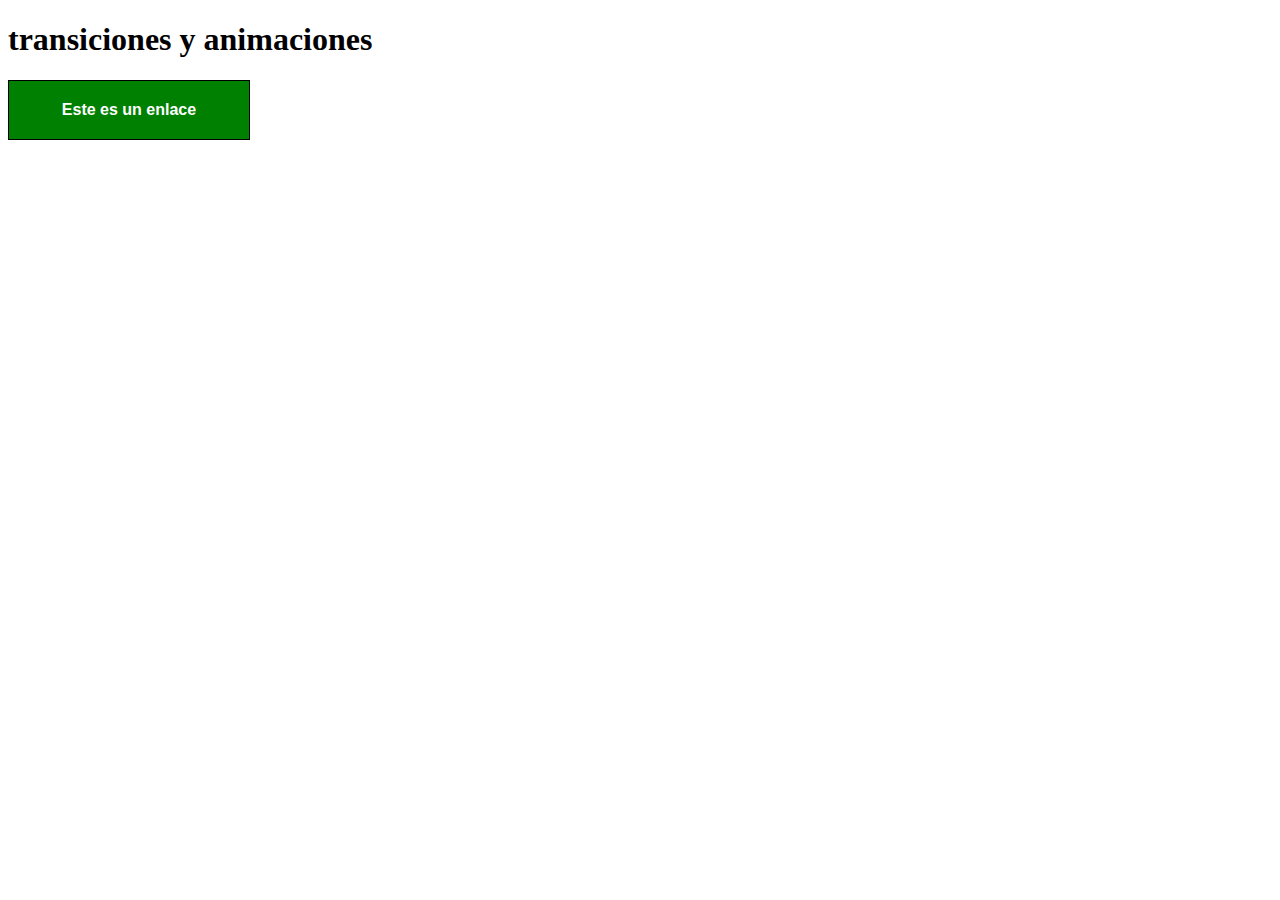
<file: animaciones/index.html>
<!DOCTYPE html>
<html lang="en">
<head>
    <meta charset="UTF-8">
    <title>T y A</title>
    <link rel="stylesheet" href="style.css">
</head>
<body>
    <h1>transiciones y animaciones</h1>
    <a href="#" id="enlace">Este es un enlace</a>
</body>
</html>
</file>
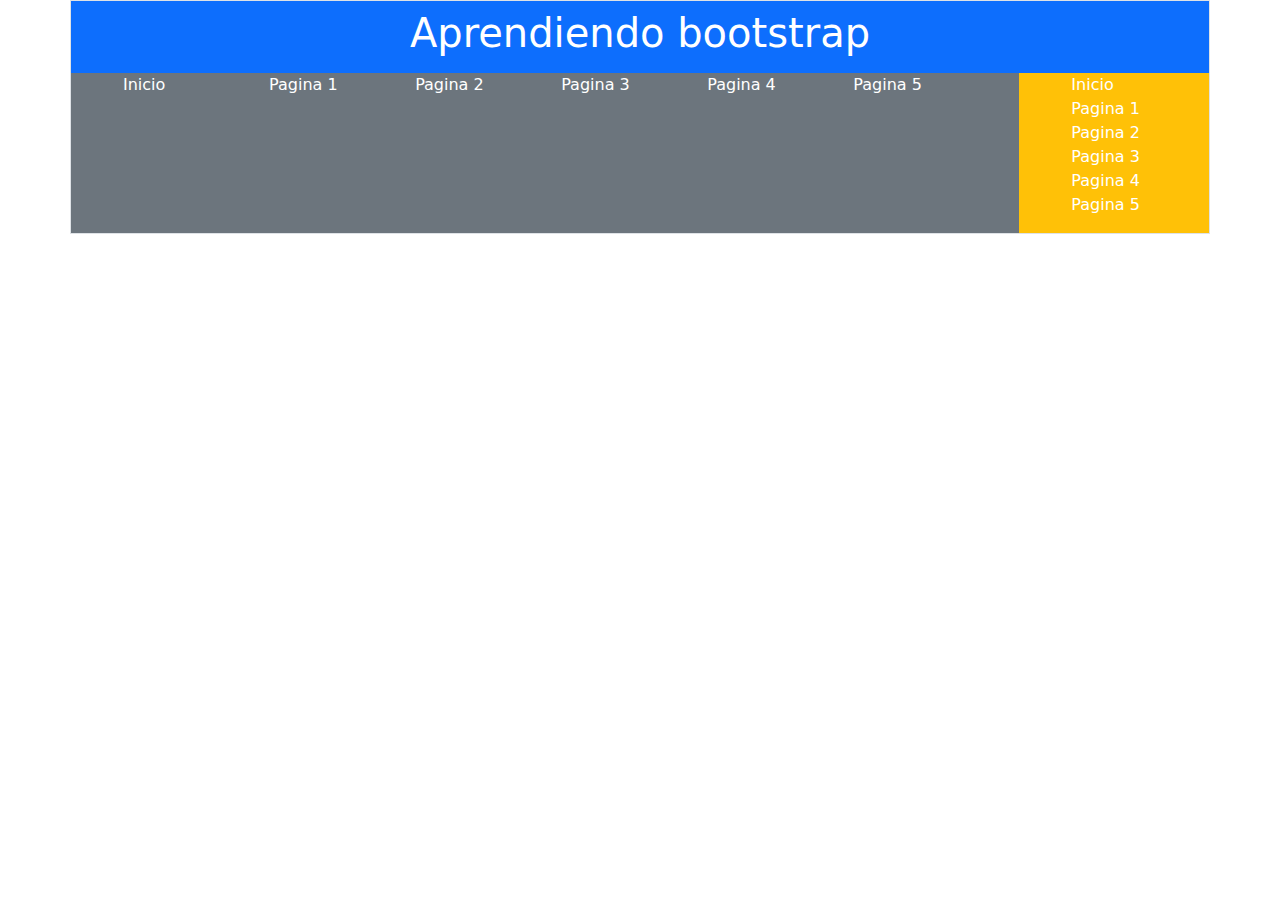
<file: Bootstrap/index.html>
<!DOCTYPE html>
<html lang="en">
    <head>
        <meta charset="UTF-8">
        <title>Aprendiend0o Bootstrap</title>
        <link rel="stylesheet" href="bootstrap-5.0.0-beta1-dist/css/bootstrap.rtl.min.css">
        <link rel="stylesheet" href="styles.css">
    </head>
    <body>

        <!--
        <div class="mi-web p-4 w-50 m-auto border">
            <h1>Bootstrap (H1)</h1>
            <h2>Esto es un H2</h2>
            <button class="btn btn-success"> Hola soy un boton :3</button>
        </div>
        -->

        <div class="container border">  <!--contenedor centrado-->
            <div class="row"> <!--Define una fila-->
                <header class="col-12 bg-primary text-white p-2 text-center"> <!--por defecto tenemos 12 columnas y al definir la clase col-12, haremos uso de todo el espacio
                que ocupan las 12 columnas para meter contenido-->
                    <h1>Aprendiendo bootstrap</h1>
                </header>
                <nav id="menu" class="col-10 bg-secondary">
                    <ul class="row">
                        <li class="col">Inicio</li>
                        <li class="col">Pagina 1</li>
                        <li class="col">Pagina 2</li>
                        <li class="col">Pagina 3</li>
                        <li class="col">Pagina 4</li>
                        <li class="col">Pagina 5</li>
                    </ul>
                </nav>
                <nav id="menu" class="col-2 bg-warning">
                    <ul>
                        <li>Inicio</li>
                        <li>Pagina 1</li>
                        <li>Pagina 2</li>
                        <li>Pagina 3</li>
                        <li>Pagina 4</li>
                        <li>Pagina 5</li>
                    </ul>
                </nav>
            </div>
        </div>

        <script type="text/javascript" src="jquery/jquery-3.5.1.min.js"></script>
        <script type="text/javascript" src="bootstrap-5.0.0-beta1-dist/bootstrap-5.0.0-beta1-dist/js/bootstrap.min.js"></script>
    </body>
</html>
</file>
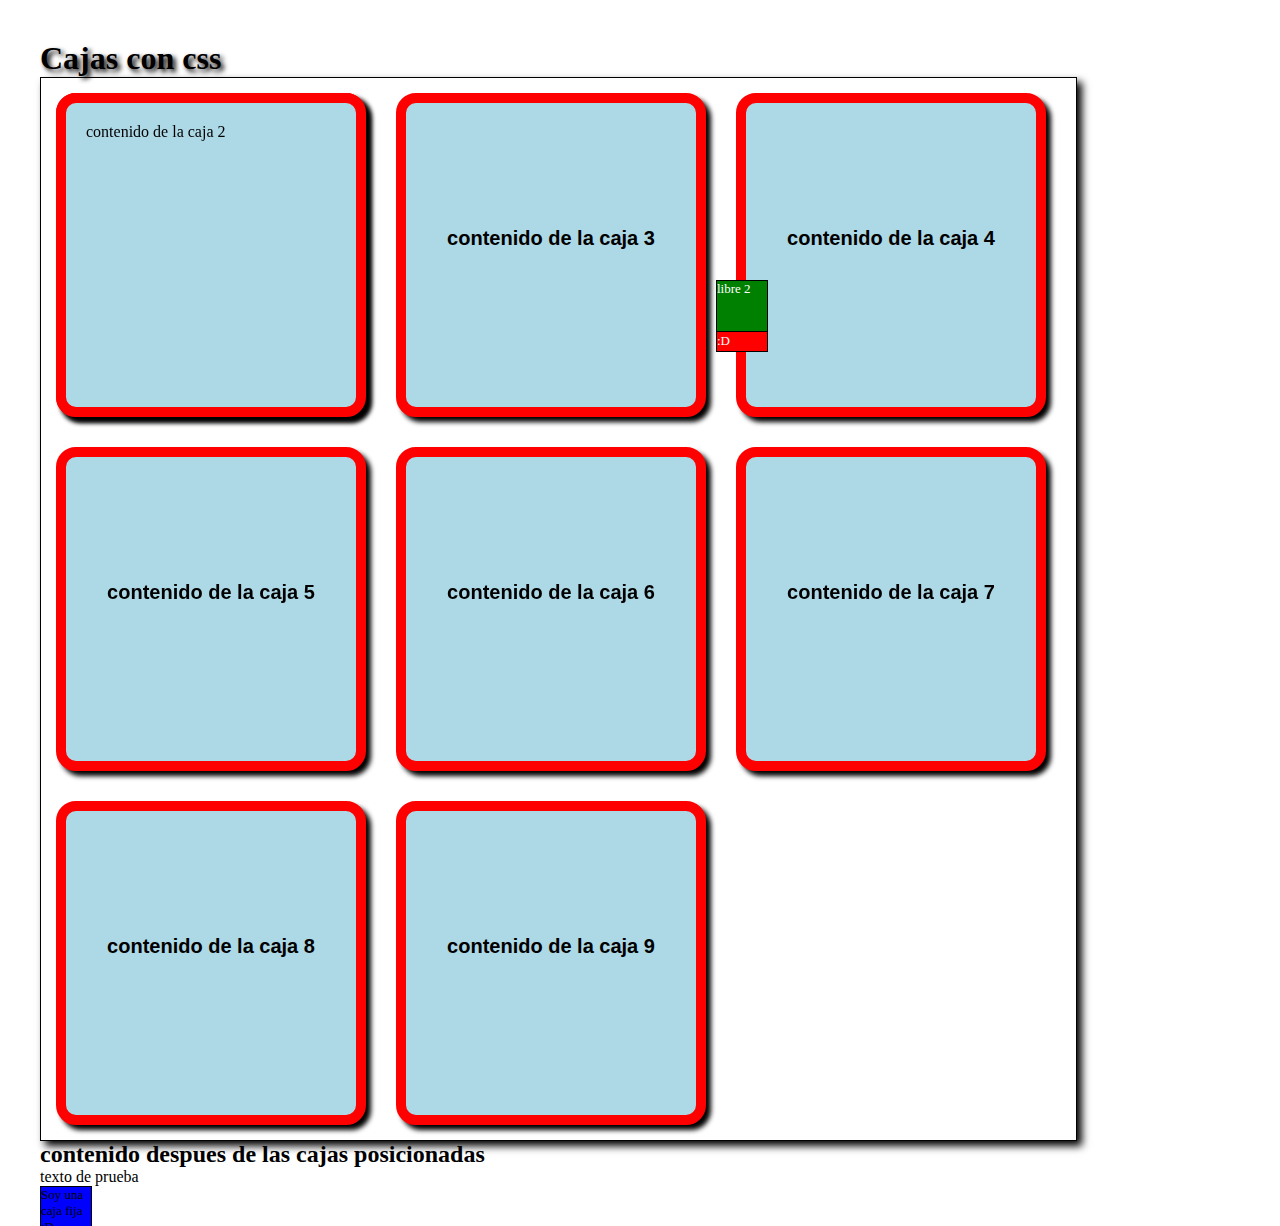
<file: cajas/index.html>
<!DOCTYPE html>
<html lang="en">

<head>
    <meta charset="UTF-8">
    <title>Cajas</title>
    <link rel="stylesheet" href="style.css">
</head>

<body>
    <h1>Cajas con css</h1>
    <!--Elementos flotas-->
    <section id="cajas">
        <div class="caja">
            <p id="test">Lorem ipsum dolor sit amet, consectetur adipiscing elit. Praesent pellentesque odio in diam aliquet
                consectetur. Cras et maximus velit. Praesent porta in nulla a facilisis. Aenean a orci in massa euismod
                vulputate. Nulla aliquet massa eu nisi molestie aliquet. Ut ornare sapien sapien, ac porta justo rhoncus
                in. Vestibulum efficitur orci non neque posuere, nec lobortis ipsum pharetra. Suspendisse fermentum
                neque laoreet tellus porttitor facilisis. Quisque ut velit id est laoreet pulvinar eget eu ex. Maecenas
                varius dolor sed sapien tristique sodales.</p>
        </div>
        <div class="caja1">
            <p>contenido de la caja 2</p>
        </div>
        <div class="caja">
            <p>contenido de la caja 3</p>
        </div>
        <div class="caja">
            <p>contenido de la caja 4</p>
        </div>
        <div class="caja">
            <p>contenido de la caja 5</p>
        </div>
        <div class="caja">
            <p>contenido de la caja 6</p>
        </div>
        <div class="caja">
            <p>contenido de la caja 7</p>
        </div>
        <div class="caja">
            <p>contenido de la caja 8</p>
        </div>
        <div class="caja">
            <p>contenido de la caja 9</p>
        </div>



        <!--limpiar flotados-->
        <div class="clearfix"></div>
    </section>


    <!--Elementos no flotados que se mantengan abajo-->
    <h2>contenido despues de las cajas posicionadas</h2>
    <p>texto de prueba</p>

    <div id="libre">Soy una caja libre :D</div>
    <div id="libre2">libre 2</div>
    <div id="fija">Soy una caja fija :D</div>

</body>

</html>
</file>
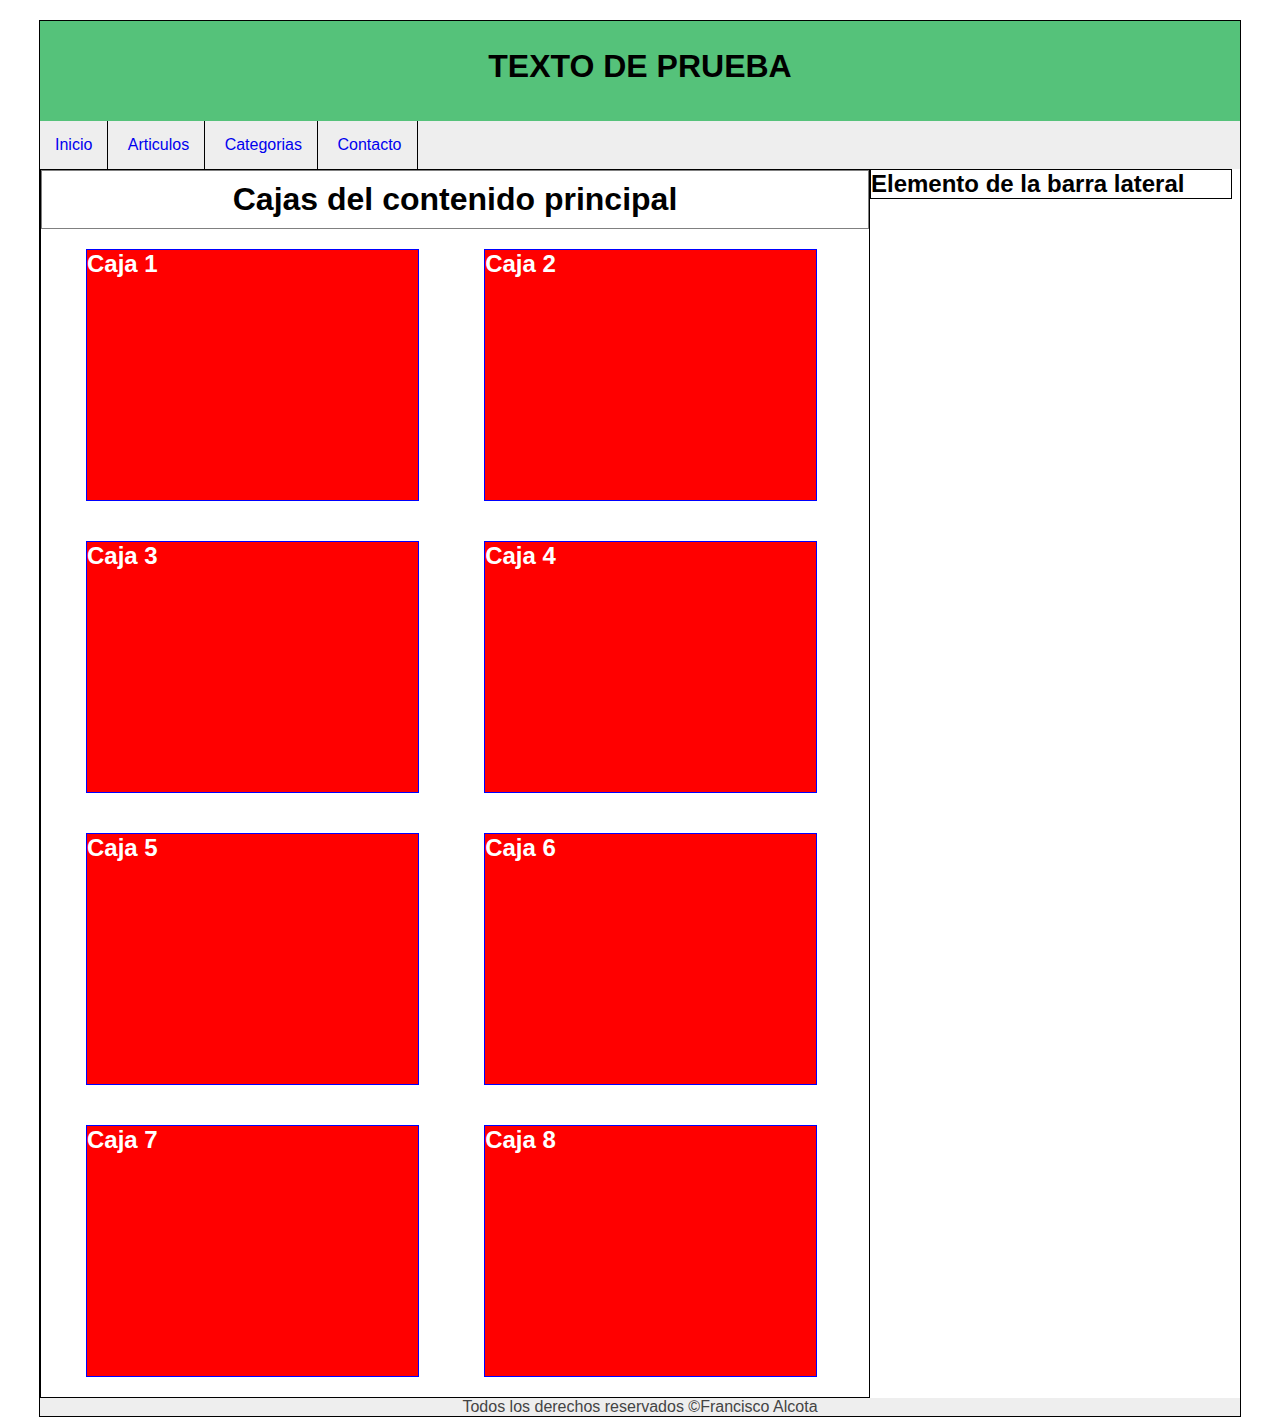
<file: ejercicio/index.html>
<!DOCTYPE html>
<html lang="es">
    <head>
        <meta charset="UTF-8">
        <title>Ejercicio</title>
        <link rel="stylesheet" href="styles.css">
    </head>
    <body>
        <div id="contenedorPrincipal">
            <header id="header">
                <h1>TEXTO DE PRUEBA</h1>
            </header>
            <nav id="menu">
                <ul>
                    <li><a href="#">Inicio</a></li>
                    <li><a href="#">Articulos</a></li>
                    <li><a href="#">Categorias</a></li>
                    <li><a href="#">Contacto</a></li>
                </ul>
            </nav>
            <section id="contenido">
                <h1>Cajas del contenido principal</h1>
                <div class="caja">
                    <h2>Caja 1</h2>
                </div>
                <div class="caja">
                    <h2>Caja 2</h2>
                </div>
                <div class="caja">
                    <h2>Caja 3</h2>
                </div>
                <div class="caja">
                    <h2>Caja 4</h2>
                </div>
                <div class="caja">
                    <h2>Caja 5</h2>
                </div>
                <div class="caja">
                    <h2>Caja 6</h2>
                </div>
                <div class="caja">
                    <h2>Caja 7</h2>
                </div>
                <div class="caja">
                    <h2>Caja 8</h2>
                </div>
            </section>
            
            <aside id="lateral">
                <div class="caja">
                    <h2>Elemento de la barra lateral</h2>
                </div>
            </aside>
            <div class="clearfix"></div>
            <footer id="footer">Todos los derechos reservados &copy;Francisco Alcota</footer>
        </div>
    </body>
</html>
</file>
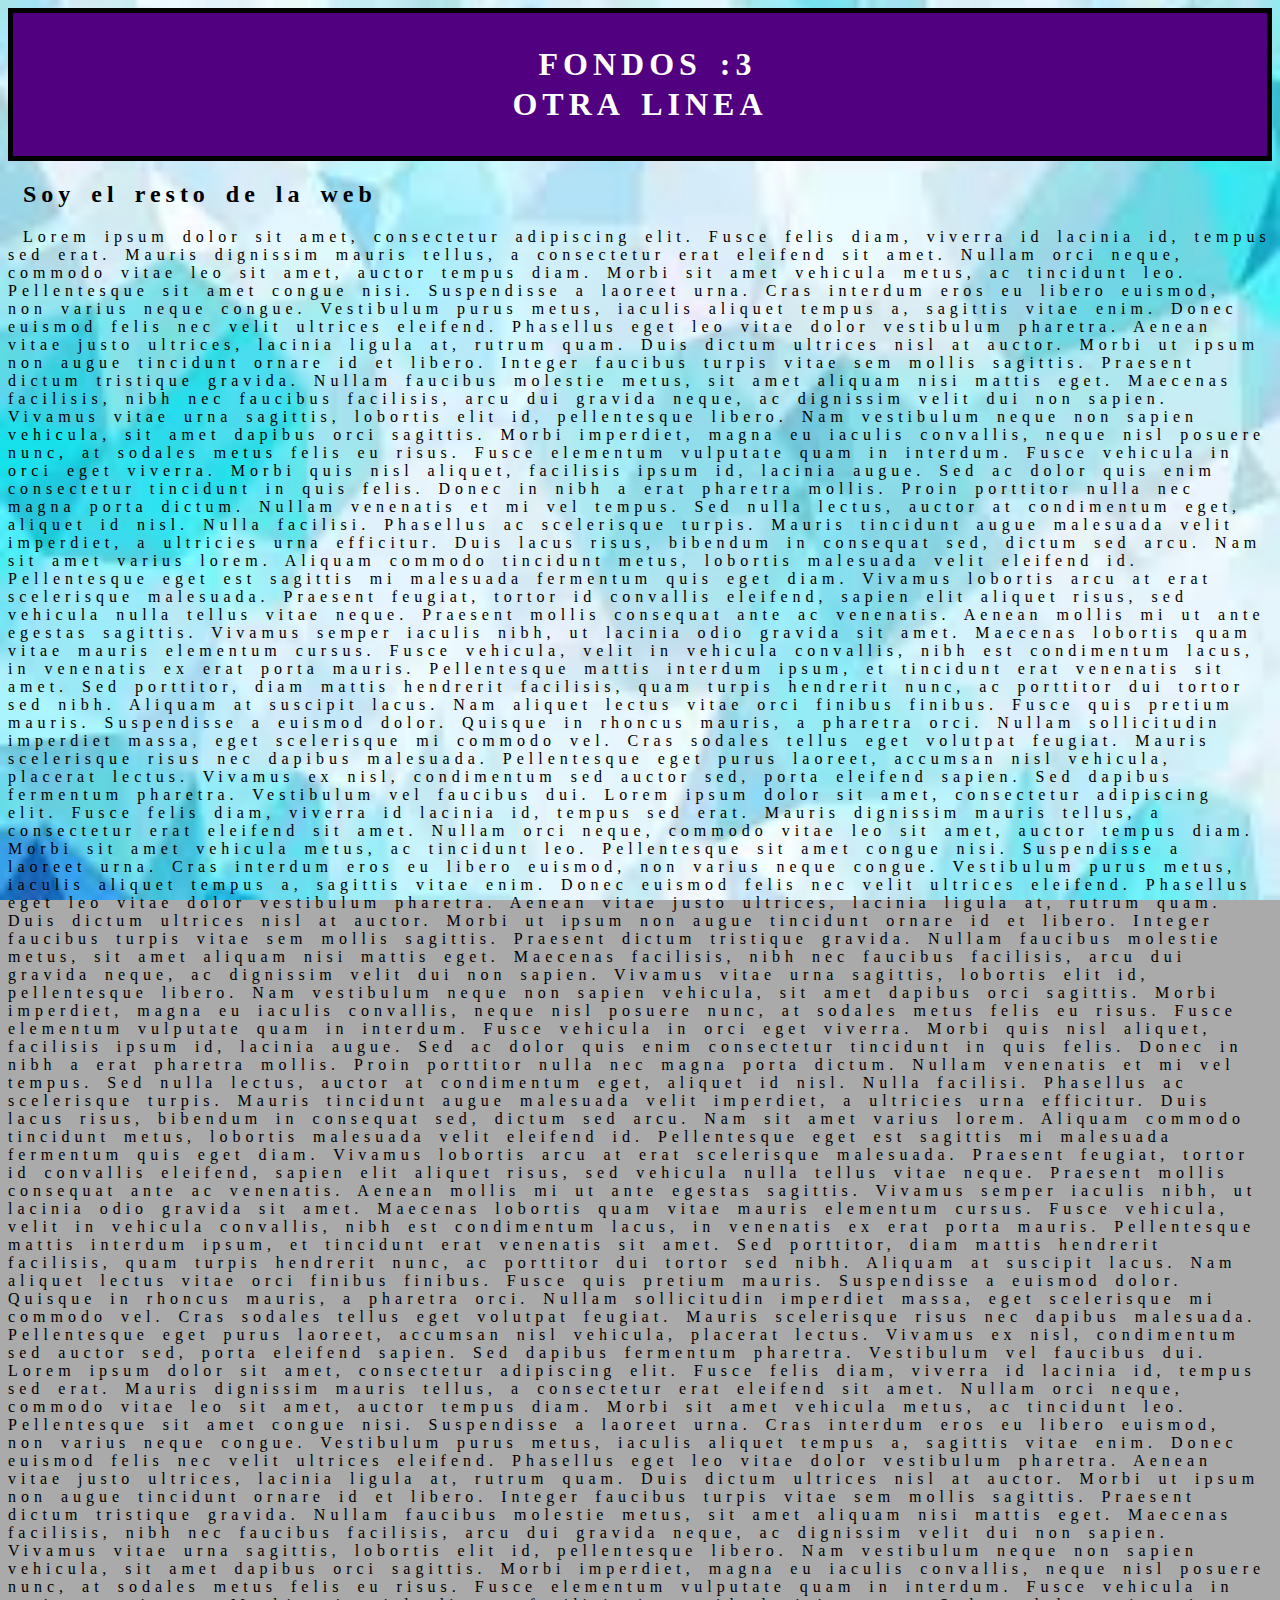
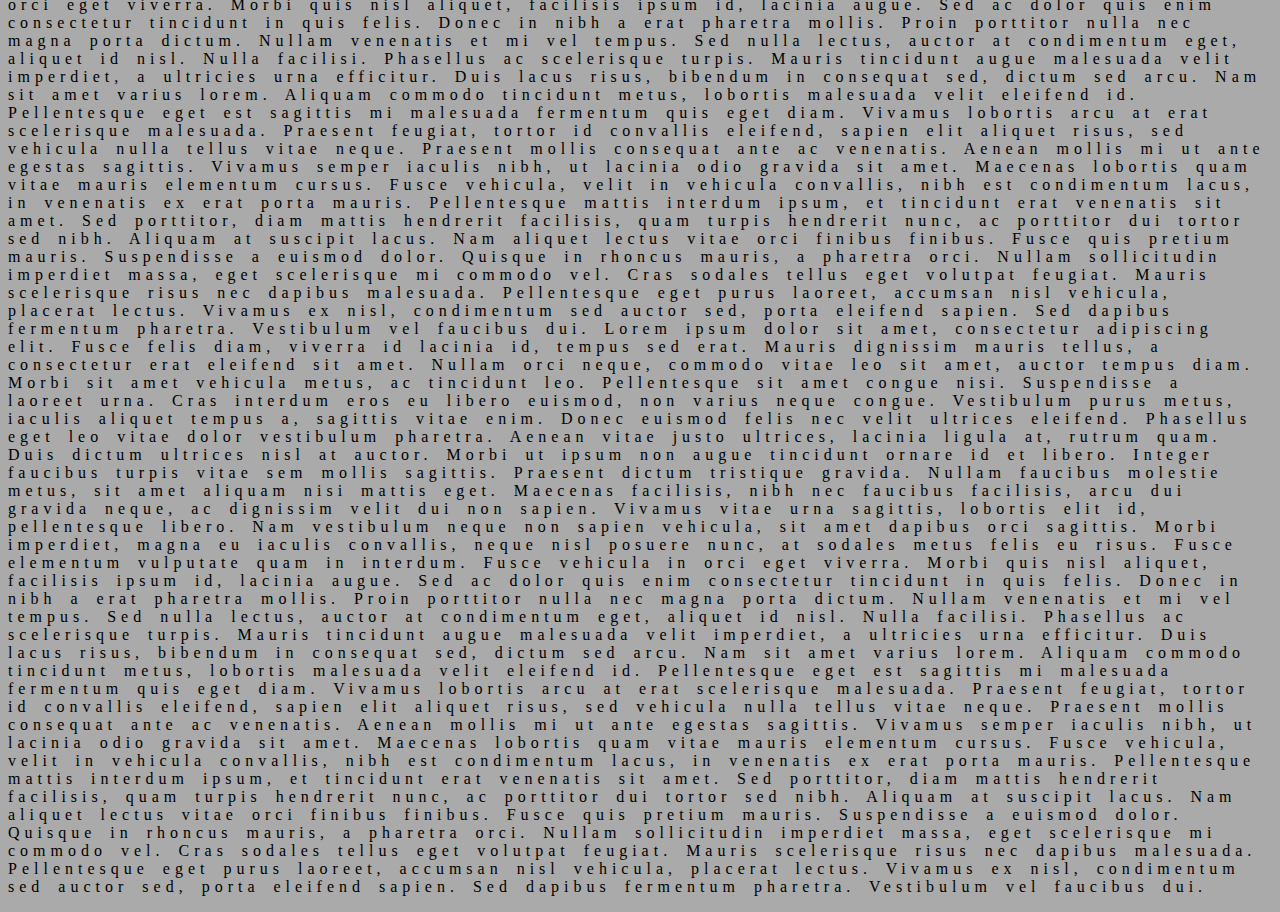
<file: fondos/index.html>
<!DOCTYPE html>
<html lang="en">

<head>
    <meta charset="UTF-8">
    <title>Fondos</title>
    <link rel="stylesheet" href="styles.css">
</head>

<body>
    <div id="caja">
        <h1>Fondos :3<br>Otra linea</h1>
    </div>
    <h2>Soy el resto de la web</h2>
    <p>
        Lorem ipsum dolor sit amet, consectetur adipiscing elit. Fusce felis diam, viverra id lacinia id, tempus sed
        erat. Mauris dignissim mauris tellus, a consectetur erat eleifend sit amet. Nullam orci neque, commodo vitae leo
        sit amet, auctor tempus diam. Morbi sit amet vehicula metus, ac tincidunt leo. Pellentesque sit amet congue
        nisi. Suspendisse a laoreet urna. Cras interdum eros eu libero euismod, non varius neque congue. Vestibulum
        purus metus, iaculis aliquet tempus a, sagittis vitae enim. Donec euismod felis nec velit ultrices eleifend.

        Phasellus eget leo vitae dolor vestibulum pharetra. Aenean vitae justo ultrices, lacinia ligula at, rutrum quam.
        Duis dictum ultrices nisl at auctor. Morbi ut ipsum non augue tincidunt ornare id et libero. Integer faucibus
        turpis vitae sem mollis sagittis. Praesent dictum tristique gravida. Nullam faucibus molestie metus, sit amet
        aliquam nisi mattis eget. Maecenas facilisis, nibh nec faucibus facilisis, arcu dui gravida neque, ac dignissim
        velit dui non sapien. Vivamus vitae urna sagittis, lobortis elit id, pellentesque libero. Nam vestibulum neque
        non sapien vehicula, sit amet dapibus orci sagittis. Morbi imperdiet, magna eu iaculis convallis, neque nisl
        posuere nunc, at sodales metus felis eu risus. Fusce elementum vulputate quam in interdum. Fusce vehicula in
        orci eget viverra. Morbi quis nisl aliquet, facilisis ipsum id, lacinia augue. Sed ac dolor quis enim
        consectetur tincidunt in quis felis. Donec in nibh a erat pharetra mollis.

        Proin porttitor nulla nec magna porta dictum. Nullam venenatis et mi vel tempus. Sed nulla lectus, auctor at
        condimentum eget, aliquet id nisl. Nulla facilisi. Phasellus ac scelerisque turpis. Mauris tincidunt augue
        malesuada velit imperdiet, a ultricies urna efficitur. Duis lacus risus, bibendum in consequat sed, dictum sed
        arcu.

        Nam sit amet varius lorem. Aliquam commodo tincidunt metus, lobortis malesuada velit eleifend id. Pellentesque
        eget est sagittis mi malesuada fermentum quis eget diam. Vivamus lobortis arcu at erat scelerisque malesuada.
        Praesent feugiat, tortor id convallis eleifend, sapien elit aliquet risus, sed vehicula nulla tellus vitae
        neque. Praesent mollis consequat ante ac venenatis. Aenean mollis mi ut ante egestas sagittis. Vivamus semper
        iaculis nibh, ut lacinia odio gravida sit amet. Maecenas lobortis quam vitae mauris elementum cursus.

        Fusce vehicula, velit in vehicula convallis, nibh est condimentum lacus, in venenatis ex erat porta mauris.
        Pellentesque mattis interdum ipsum, et tincidunt erat venenatis sit amet. Sed porttitor, diam mattis hendrerit
        facilisis, quam turpis hendrerit nunc, ac porttitor dui tortor sed nibh. Aliquam at suscipit lacus. Nam aliquet
        lectus vitae orci finibus finibus. Fusce quis pretium mauris. Suspendisse a euismod dolor. Quisque in rhoncus
        mauris, a pharetra orci. Nullam sollicitudin imperdiet massa, eget scelerisque mi commodo vel. Cras sodales
        tellus eget volutpat feugiat. Mauris scelerisque risus nec dapibus malesuada. Pellentesque eget purus laoreet,
        accumsan nisl vehicula, placerat lectus. Vivamus ex nisl, condimentum sed auctor sed, porta eleifend sapien. Sed
        dapibus fermentum pharetra. Vestibulum vel faucibus dui.
        Lorem ipsum dolor sit amet, consectetur adipiscing elit. Fusce felis diam, viverra id lacinia id, tempus sed
        erat. Mauris dignissim mauris tellus, a consectetur erat eleifend sit amet. Nullam orci neque, commodo vitae leo
        sit amet, auctor tempus diam. Morbi sit amet vehicula metus, ac tincidunt leo. Pellentesque sit amet congue
        nisi. Suspendisse a laoreet urna. Cras interdum eros eu libero euismod, non varius neque congue. Vestibulum
        purus metus, iaculis aliquet tempus a, sagittis vitae enim. Donec euismod felis nec velit ultrices eleifend.

        Phasellus eget leo vitae dolor vestibulum pharetra. Aenean vitae justo ultrices, lacinia ligula at, rutrum quam.
        Duis dictum ultrices nisl at auctor. Morbi ut ipsum non augue tincidunt ornare id et libero. Integer faucibus
        turpis vitae sem mollis sagittis. Praesent dictum tristique gravida. Nullam faucibus molestie metus, sit amet
        aliquam nisi mattis eget. Maecenas facilisis, nibh nec faucibus facilisis, arcu dui gravida neque, ac dignissim
        velit dui non sapien. Vivamus vitae urna sagittis, lobortis elit id, pellentesque libero. Nam vestibulum neque
        non sapien vehicula, sit amet dapibus orci sagittis. Morbi imperdiet, magna eu iaculis convallis, neque nisl
        posuere nunc, at sodales metus felis eu risus. Fusce elementum vulputate quam in interdum. Fusce vehicula in
        orci eget viverra. Morbi quis nisl aliquet, facilisis ipsum id, lacinia augue. Sed ac dolor quis enim
        consectetur tincidunt in quis felis. Donec in nibh a erat pharetra mollis.

        Proin porttitor nulla nec magna porta dictum. Nullam venenatis et mi vel tempus. Sed nulla lectus, auctor at
        condimentum eget, aliquet id nisl. Nulla facilisi. Phasellus ac scelerisque turpis. Mauris tincidunt augue
        malesuada velit imperdiet, a ultricies urna efficitur. Duis lacus risus, bibendum in consequat sed, dictum sed
        arcu.

        Nam sit amet varius lorem. Aliquam commodo tincidunt metus, lobortis malesuada velit eleifend id. Pellentesque
        eget est sagittis mi malesuada fermentum quis eget diam. Vivamus lobortis arcu at erat scelerisque malesuada.
        Praesent feugiat, tortor id convallis eleifend, sapien elit aliquet risus, sed vehicula nulla tellus vitae
        neque. Praesent mollis consequat ante ac venenatis. Aenean mollis mi ut ante egestas sagittis. Vivamus semper
        iaculis nibh, ut lacinia odio gravida sit amet. Maecenas lobortis quam vitae mauris elementum cursus.

        Fusce vehicula, velit in vehicula convallis, nibh est condimentum lacus, in venenatis ex erat porta mauris.
        Pellentesque mattis interdum ipsum, et tincidunt erat venenatis sit amet. Sed porttitor, diam mattis hendrerit
        facilisis, quam turpis hendrerit nunc, ac porttitor dui tortor sed nibh. Aliquam at suscipit lacus. Nam aliquet
        lectus vitae orci finibus finibus. Fusce quis pretium mauris. Suspendisse a euismod dolor. Quisque in rhoncus
        mauris, a pharetra orci. Nullam sollicitudin imperdiet massa, eget scelerisque mi commodo vel. Cras sodales
        tellus eget volutpat feugiat. Mauris scelerisque risus nec dapibus malesuada. Pellentesque eget purus laoreet,
        accumsan nisl vehicula, placerat lectus. Vivamus ex nisl, condimentum sed auctor sed, porta eleifend sapien. Sed
        dapibus fermentum pharetra. Vestibulum vel faucibus dui.
        Lorem ipsum dolor sit amet, consectetur adipiscing elit. Fusce felis diam, viverra id lacinia id, tempus sed
        erat. Mauris dignissim mauris tellus, a consectetur erat eleifend sit amet. Nullam orci neque, commodo vitae leo
        sit amet, auctor tempus diam. Morbi sit amet vehicula metus, ac tincidunt leo. Pellentesque sit amet congue
        nisi. Suspendisse a laoreet urna. Cras interdum eros eu libero euismod, non varius neque congue. Vestibulum
        purus metus, iaculis aliquet tempus a, sagittis vitae enim. Donec euismod felis nec velit ultrices eleifend.

        Phasellus eget leo vitae dolor vestibulum pharetra. Aenean vitae justo ultrices, lacinia ligula at, rutrum quam.
        Duis dictum ultrices nisl at auctor. Morbi ut ipsum non augue tincidunt ornare id et libero. Integer faucibus
        turpis vitae sem mollis sagittis. Praesent dictum tristique gravida. Nullam faucibus molestie metus, sit amet
        aliquam nisi mattis eget. Maecenas facilisis, nibh nec faucibus facilisis, arcu dui gravida neque, ac dignissim
        velit dui non sapien. Vivamus vitae urna sagittis, lobortis elit id, pellentesque libero. Nam vestibulum neque
        non sapien vehicula, sit amet dapibus orci sagittis. Morbi imperdiet, magna eu iaculis convallis, neque nisl
        posuere nunc, at sodales metus felis eu risus. Fusce elementum vulputate quam in interdum. Fusce vehicula in
        orci eget viverra. Morbi quis nisl aliquet, facilisis ipsum id, lacinia augue. Sed ac dolor quis enim
        consectetur tincidunt in quis felis. Donec in nibh a erat pharetra mollis.

        Proin porttitor nulla nec magna porta dictum. Nullam venenatis et mi vel tempus. Sed nulla lectus, auctor at
        condimentum eget, aliquet id nisl. Nulla facilisi. Phasellus ac scelerisque turpis. Mauris tincidunt augue
        malesuada velit imperdiet, a ultricies urna efficitur. Duis lacus risus, bibendum in consequat sed, dictum sed
        arcu.

        Nam sit amet varius lorem. Aliquam commodo tincidunt metus, lobortis malesuada velit eleifend id. Pellentesque
        eget est sagittis mi malesuada fermentum quis eget diam. Vivamus lobortis arcu at erat scelerisque malesuada.
        Praesent feugiat, tortor id convallis eleifend, sapien elit aliquet risus, sed vehicula nulla tellus vitae
        neque. Praesent mollis consequat ante ac venenatis. Aenean mollis mi ut ante egestas sagittis. Vivamus semper
        iaculis nibh, ut lacinia odio gravida sit amet. Maecenas lobortis quam vitae mauris elementum cursus.

        Fusce vehicula, velit in vehicula convallis, nibh est condimentum lacus, in venenatis ex erat porta mauris.
        Pellentesque mattis interdum ipsum, et tincidunt erat venenatis sit amet. Sed porttitor, diam mattis hendrerit
        facilisis, quam turpis hendrerit nunc, ac porttitor dui tortor sed nibh. Aliquam at suscipit lacus. Nam aliquet
        lectus vitae orci finibus finibus. Fusce quis pretium mauris. Suspendisse a euismod dolor. Quisque in rhoncus
        mauris, a pharetra orci. Nullam sollicitudin imperdiet massa, eget scelerisque mi commodo vel. Cras sodales
        tellus eget volutpat feugiat. Mauris scelerisque risus nec dapibus malesuada. Pellentesque eget purus laoreet,
        accumsan nisl vehicula, placerat lectus. Vivamus ex nisl, condimentum sed auctor sed, porta eleifend sapien. Sed
        dapibus fermentum pharetra. Vestibulum vel faucibus dui.
        Lorem ipsum dolor sit amet, consectetur adipiscing elit. Fusce felis diam, viverra id lacinia id, tempus sed
        erat. Mauris dignissim mauris tellus, a consectetur erat eleifend sit amet. Nullam orci neque, commodo vitae leo
        sit amet, auctor tempus diam. Morbi sit amet vehicula metus, ac tincidunt leo. Pellentesque sit amet congue
        nisi. Suspendisse a laoreet urna. Cras interdum eros eu libero euismod, non varius neque congue. Vestibulum
        purus metus, iaculis aliquet tempus a, sagittis vitae enim. Donec euismod felis nec velit ultrices eleifend.

        Phasellus eget leo vitae dolor vestibulum pharetra. Aenean vitae justo ultrices, lacinia ligula at, rutrum quam.
        Duis dictum ultrices nisl at auctor. Morbi ut ipsum non augue tincidunt ornare id et libero. Integer faucibus
        turpis vitae sem mollis sagittis. Praesent dictum tristique gravida. Nullam faucibus molestie metus, sit amet
        aliquam nisi mattis eget. Maecenas facilisis, nibh nec faucibus facilisis, arcu dui gravida neque, ac dignissim
        velit dui non sapien. Vivamus vitae urna sagittis, lobortis elit id, pellentesque libero. Nam vestibulum neque
        non sapien vehicula, sit amet dapibus orci sagittis. Morbi imperdiet, magna eu iaculis convallis, neque nisl
        posuere nunc, at sodales metus felis eu risus. Fusce elementum vulputate quam in interdum. Fusce vehicula in
        orci eget viverra. Morbi quis nisl aliquet, facilisis ipsum id, lacinia augue. Sed ac dolor quis enim
        consectetur tincidunt in quis felis. Donec in nibh a erat pharetra mollis.

        Proin porttitor nulla nec magna porta dictum. Nullam venenatis et mi vel tempus. Sed nulla lectus, auctor at
        condimentum eget, aliquet id nisl. Nulla facilisi. Phasellus ac scelerisque turpis. Mauris tincidunt augue
        malesuada velit imperdiet, a ultricies urna efficitur. Duis lacus risus, bibendum in consequat sed, dictum sed
        arcu.

        Nam sit amet varius lorem. Aliquam commodo tincidunt metus, lobortis malesuada velit eleifend id. Pellentesque
        eget est sagittis mi malesuada fermentum quis eget diam. Vivamus lobortis arcu at erat scelerisque malesuada.
        Praesent feugiat, tortor id convallis eleifend, sapien elit aliquet risus, sed vehicula nulla tellus vitae
        neque. Praesent mollis consequat ante ac venenatis. Aenean mollis mi ut ante egestas sagittis. Vivamus semper
        iaculis nibh, ut lacinia odio gravida sit amet. Maecenas lobortis quam vitae mauris elementum cursus.

        Fusce vehicula, velit in vehicula convallis, nibh est condimentum lacus, in venenatis ex erat porta mauris.
        Pellentesque mattis interdum ipsum, et tincidunt erat venenatis sit amet. Sed porttitor, diam mattis hendrerit
        facilisis, quam turpis hendrerit nunc, ac porttitor dui tortor sed nibh. Aliquam at suscipit lacus. Nam aliquet
        lectus vitae orci finibus finibus. Fusce quis pretium mauris. Suspendisse a euismod dolor. Quisque in rhoncus
        mauris, a pharetra orci. Nullam sollicitudin imperdiet massa, eget scelerisque mi commodo vel. Cras sodales
        tellus eget volutpat feugiat. Mauris scelerisque risus nec dapibus malesuada. Pellentesque eget purus laoreet,
        accumsan nisl vehicula, placerat lectus. Vivamus ex nisl, condimentum sed auctor sed, porta eleifend sapien. Sed
        dapibus fermentum pharetra. Vestibulum vel faucibus dui.

    </p>
</body>

</html>
</file>
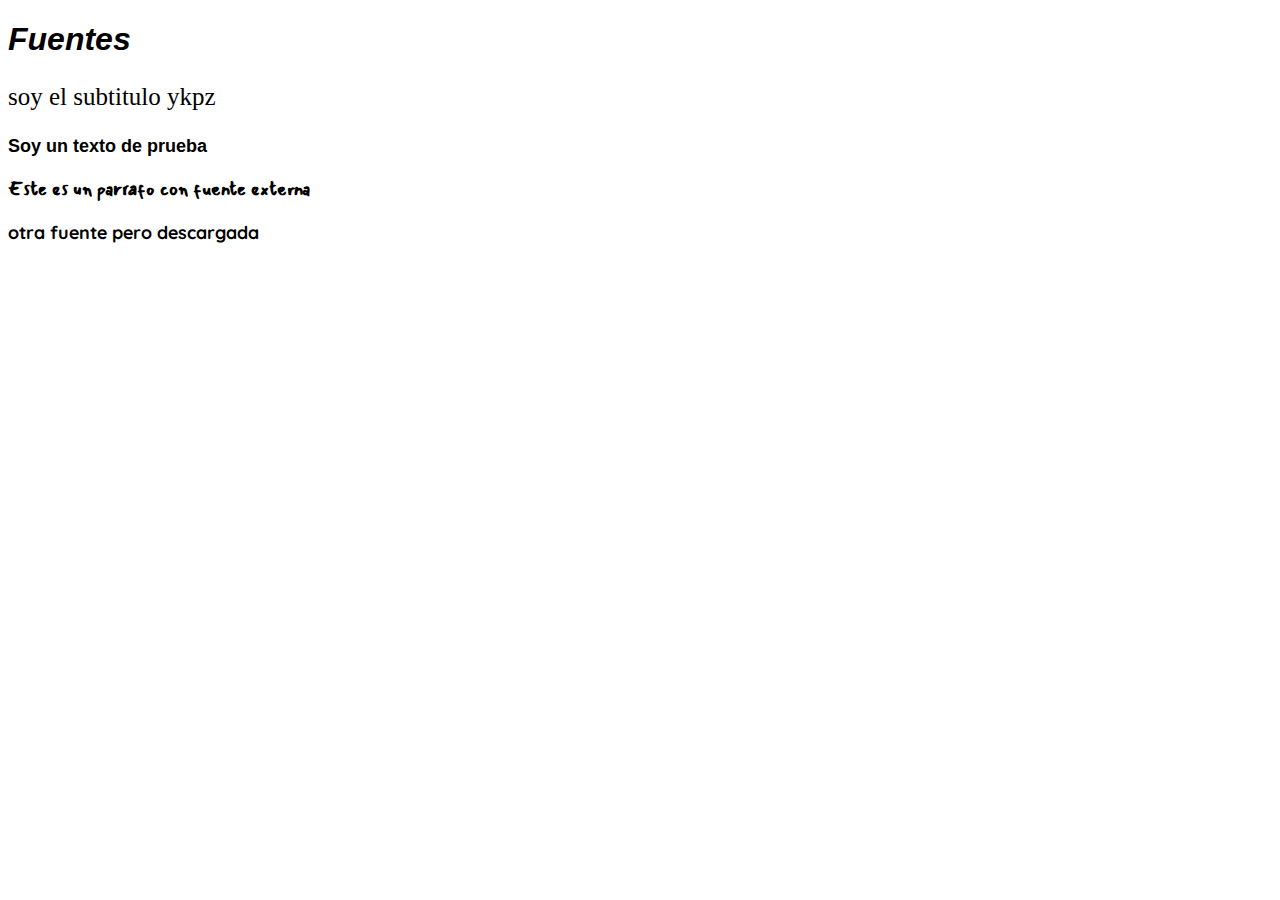
<file: fuentes y colores/index.html>
<!DOCTYPE html>
<html lang="en">
    <head>
        <meta charset="UTF-8">
        <title>Fuentes</title>
        <link rel="stylesheet" href="styles.css">
        <link href="https://fonts.googleapis.com/css2?family=Mansalva&display=swap" rel="stylesheet"> <!--fuente linkeada-->
    </head>
    <body>
        <h1>Fuentes</h1>
        <h3>soy el subtitulo ykpz</h3>
        <p>Soy un texto de prueba</p>
        <p id="parrafo">Este es un parrafo con fuente externa</p>
        <p id="parrafo2">otra fuente pero descargada</p>
    </body>
</html>
</file>
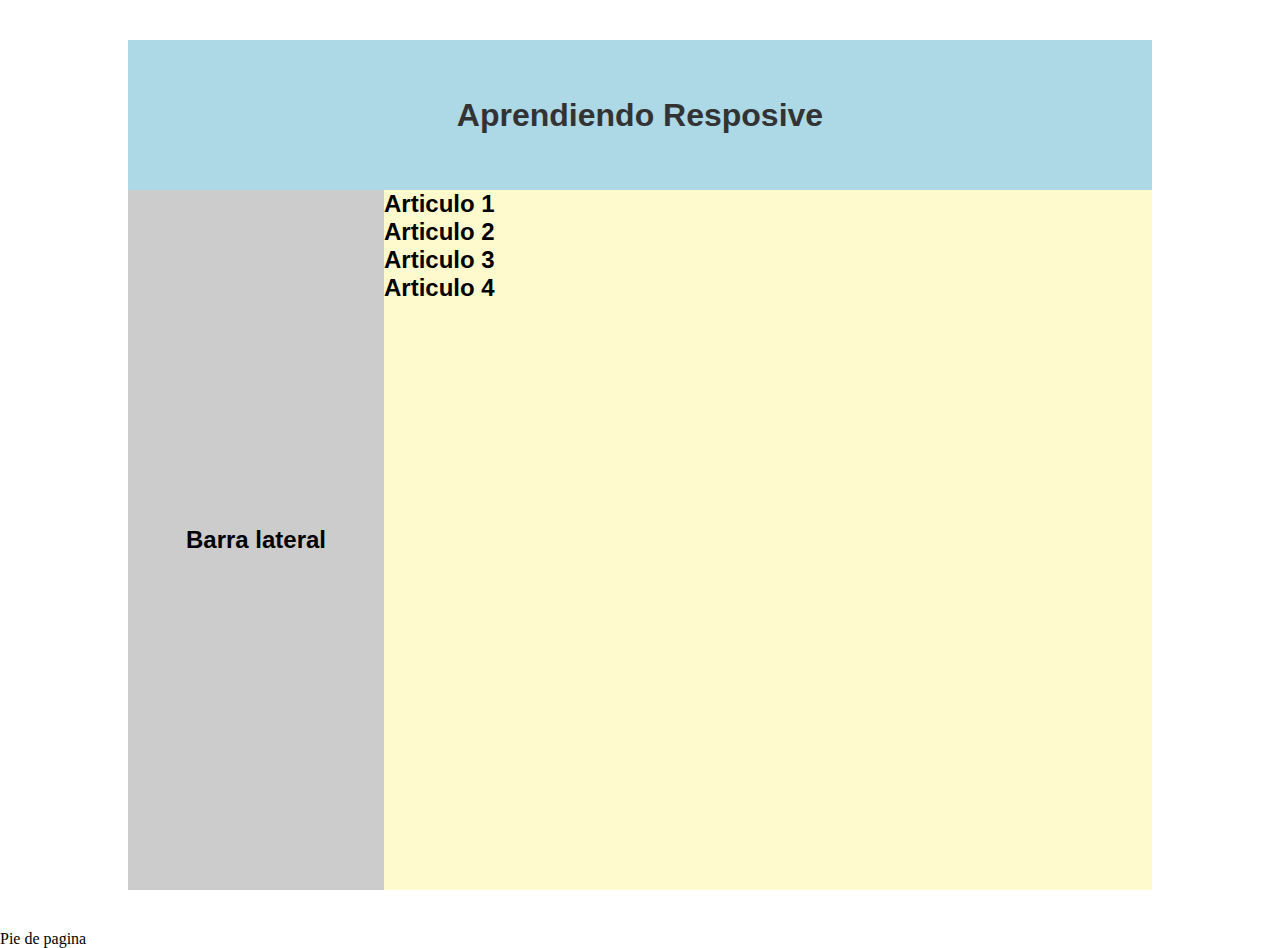
<file: Responsive Web Design/index.html>
<!DOCTYPE html>
<html lang="en">
    <head>
        <meta charset="UTF-8">
        <title>Resposive Web Design</title>
        <link rel="stylesheet" href="styles.css">
    </head>
    <body>
        <div id="container">
            <header>
                <h1>Aprendiendo Resposive</h1>
            </header>
            <section id="content">
                <aside>
                    <h2>Barra lateral</h2>
                </aside>
                <section id="articles">
                    <article>
                        <h2>Articulo 1</h2>
                    </article>
                    <article>
                        <h2>Articulo 2</h2>
                    </article>
                    <article>
                        <h2>Articulo 3</h2>
                    </article>
                    <article>
                        <h2>Articulo 4</h2>
                    </article>
                </section>
                <div class="clearFix"></div>
            </section>
        </div>
        <footer>Pie de pagina</footer>
    </body>
</html>
</file>
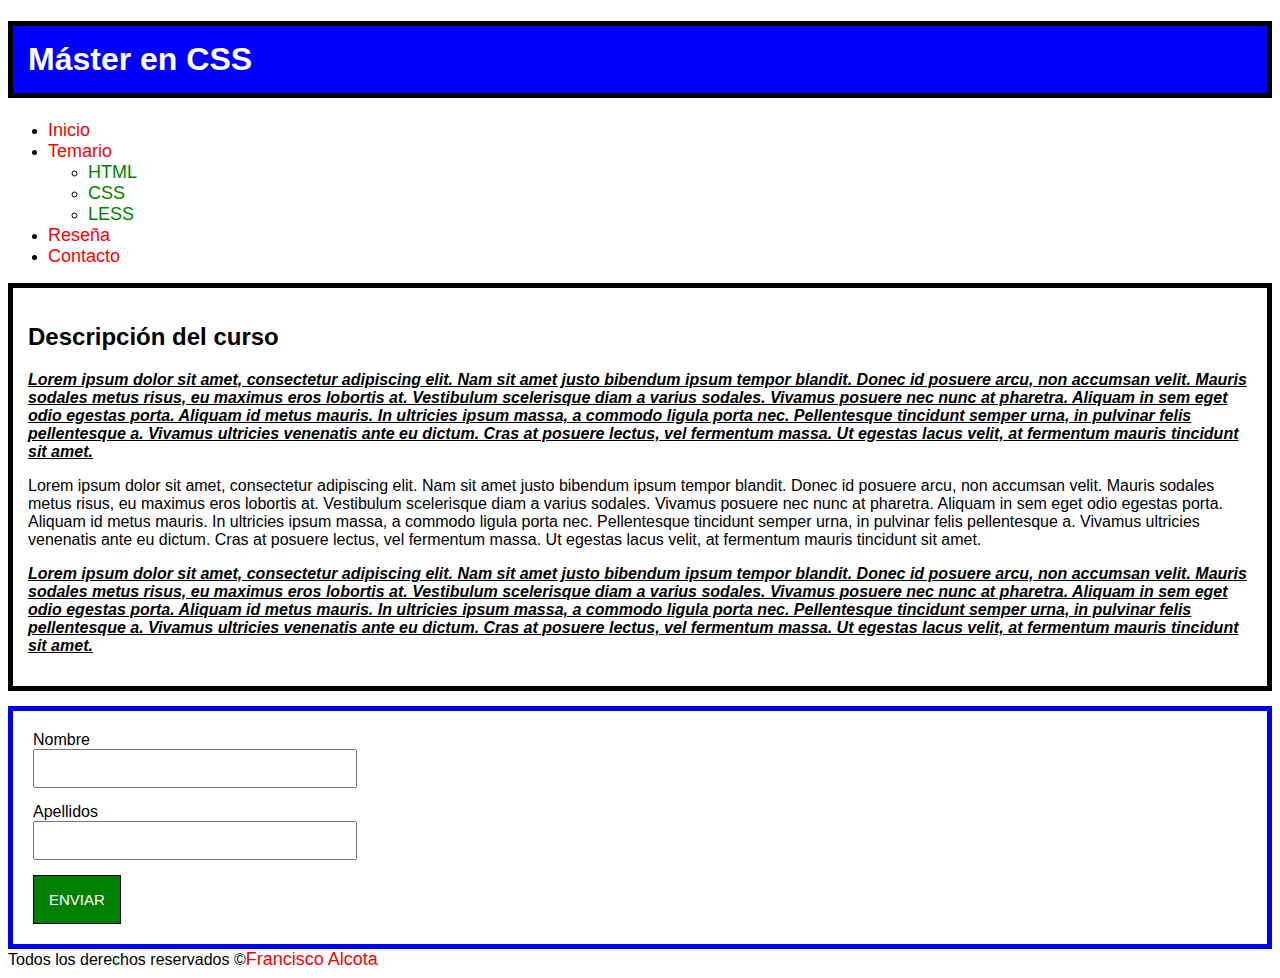
<file: selectores/index.html>
<!DOCTYPE html>
<html lang="es">
<head>
    <meta charset="UTF-8">
    <title>Primer día</title>
    <link rel="stylesheet" href="styles.css">
</head>
<body>
    <h1 id="titulo">Máster en CSS</h1>
    <ul id="menu">
        <li><a href="#">Inicio</a></li>
        <li>
            <a href="#">Temario</a>
            <ul>
                <li><a href="#">HTML</a></li>
                <li><a href="#">CSS</a></li>
                <li><a href="#">LESS    </a></li>
            </ul>
        </li>
        <li><a href="#">Reseña</a></li>
        <li><a href="#">Contacto</a></li>
    </ul>
    <div id="description"> <!--Parrafos de prueba en www.lipsum.com-->
        <h2>Descripción del curso</h2>
        <p class="parrafo">
            Lorem ipsum dolor sit amet, consectetur adipiscing elit. Nam sit amet justo bibendum ipsum tempor blandit. Donec id posuere arcu, non accumsan velit. Mauris sodales metus risus, eu maximus eros lobortis at. Vestibulum scelerisque diam a varius sodales. Vivamus posuere nec nunc at pharetra. Aliquam in sem eget odio egestas porta. Aliquam id metus mauris. In ultricies ipsum massa, a commodo ligula porta nec. Pellentesque tincidunt semper urna, in pulvinar felis pellentesque a. Vivamus ultricies venenatis ante eu dictum. Cras at posuere lectus, vel fermentum massa. Ut egestas lacus velit, at fermentum mauris tincidunt sit amet.
        </p>
        <p>
            Lorem ipsum dolor sit amet, consectetur adipiscing elit. Nam sit amet justo bibendum ipsum tempor blandit. Donec id posuere arcu, non accumsan velit. Mauris sodales metus risus, eu maximus eros lobortis at. Vestibulum scelerisque diam a varius sodales. Vivamus posuere nec nunc at pharetra. Aliquam in sem eget odio egestas porta. Aliquam id metus mauris. In ultricies ipsum massa, a commodo ligula porta nec. Pellentesque tincidunt semper urna, in pulvinar felis pellentesque a. Vivamus ultricies venenatis ante eu dictum. Cras at posuere lectus, vel fermentum massa. Ut egestas lacus velit, at fermentum mauris tincidunt sit amet.
        </p>
        <p class="parrafo">Lorem ipsum dolor sit amet, consectetur adipiscing elit. Nam sit amet justo bibendum ipsum tempor blandit. Donec id posuere arcu, non accumsan velit. Mauris sodales metus risus, eu maximus eros lobortis at. Vestibulum scelerisque diam a varius sodales. Vivamus posuere nec nunc at pharetra. Aliquam in sem eget odio egestas porta. Aliquam id metus mauris. In ultricies ipsum massa, a commodo ligula porta nec. Pellentesque tincidunt semper urna, in pulvinar felis pellentesque a. Vivamus ultricies venenatis ante eu dictum. Cras at posuere lectus, vel fermentum massa. Ut egestas lacus velit, at fermentum mauris tincidunt sit amet.

        </p>

    </div>
    <div id="user">
        <form>
            <label>Nombre</label>
            <input type="text" name="nombre">
            <label>Apellidos</label>
            <input type="text" name="apellidos">
            <input type="submit" value="enviar">
        </form>
    </div>

    <footer>
        Todos los derechos reservados &copy;<a href="">Francisco Alcota</a>
    </footer>
</body>
</html>
</file>
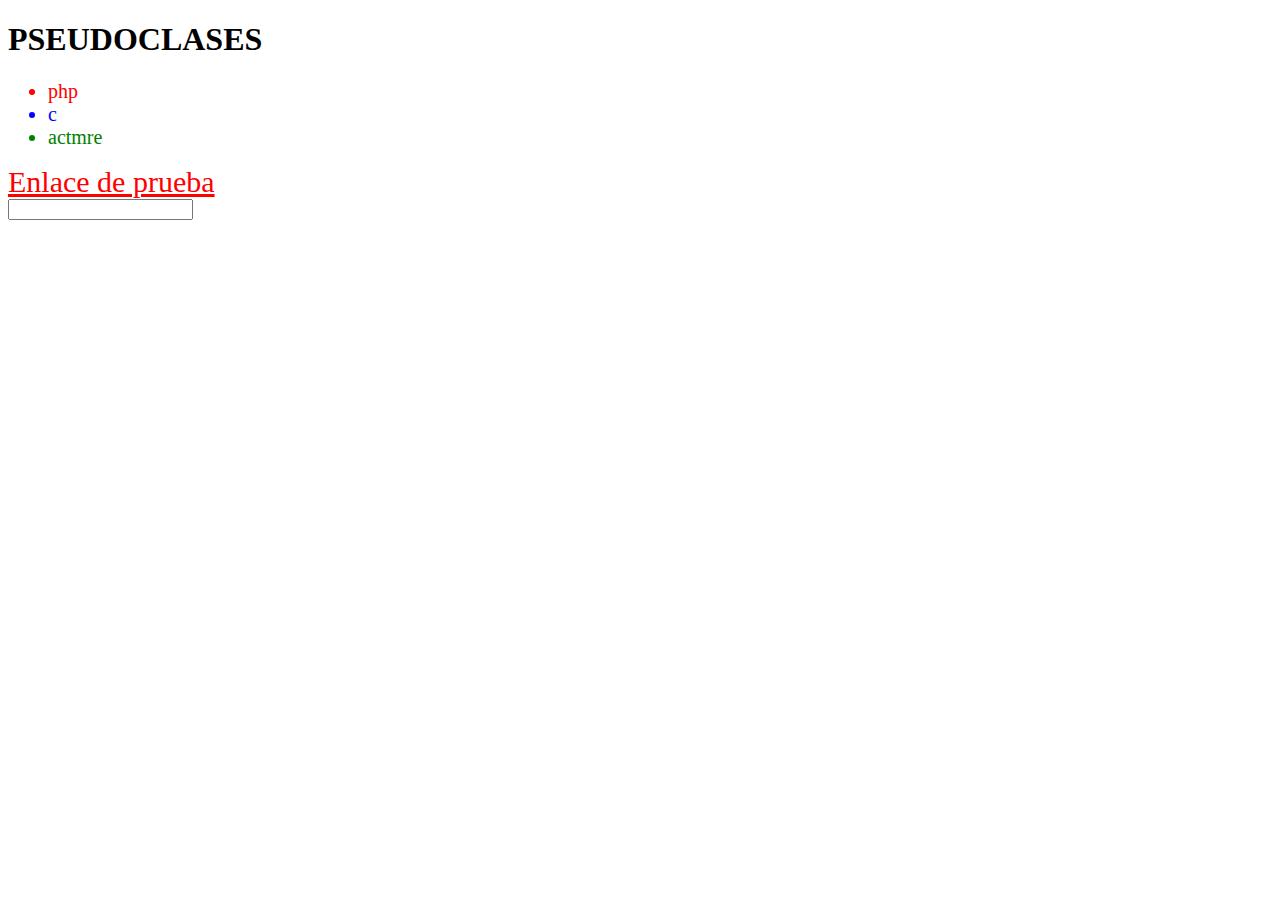
<file: seudoclases/index.html>
<!DOCTYPE html>
<html lang="en">
<head>
    <meta charset="UTF-8">
    <title>Document</title>
    <link rel="stylesheet" href="style.css">
</head>
<body>
    <h1>PSEUDOCLASES</h1>
    <ul>
        <li>php</li>
        <li>c</li>
        <li>actmre</li>
    </ul>

    <a href="#" id="mi-enlace">Enlace de prueba</a>
    <br>
    <input type="text">
</body>
</html>
</file>
<file: animaciones/style.css>
#enlace{
    display: block;
    padding: 20px;
    background-color: green;
    color: white;
    width: 200px;
    text-align: center;
    font-family: Verdana, Geneva, Tahoma, sans-serif;
    font-weight: bold;
    text-decoration: none;
    border: 1px solid black;
    transition:  border 0.25s, background 600ms, border-radius 150ms;
}

#enlace:hover{
    border-radius: 15px;
    background-color: brown;
    border: 5px solid red;
}
</file>
<file: Bootstrap/styles.css>
#menu ul{
    text-decoration: none;
    color: white;
    list-style: none;
}
</file>
<file: cajas/style.css>
*{ /*eliminar el margen y el padding de todos los elementos*/
    margin: 0px;  /*margen normal */
    padding: 0px;  /*margen interior*/
}

.caja, .caja1{
    width: 250px;  /*ancho*/
    height: 250px;  /*altura*/
    background-color: lightblue;
    border: 10px solid red; /*borde de la caja (ancho, tipo y color)*/
    margin: 15px 15px 15px 15px; /*separacion (top, right, buttom, left)*/
    padding: 20px;
    padding-bottom: 34px;
    float: left; /*se ponen las cajas una al lado de otra, solo a elementos que tengan display block*/
    display: block;
    /*tipos de display
    display: none;    oculta el elemento
    display: block;   el elemento actua como una caja
    display inline;   para objetos que no son para moverlos, es decir, no son flotables.
    */
    box-shadow: 5px 5px 5px black;  /*sombra a caja (box-shadow: ejex ejey difuminado color)*/
    border-radius: 20px; /*redondear todas las esquinas.
    Tambien puedes usar
    border-radius: superiorIzquierda superiorDerecha inferiorDerecha inferiorIzquierda;
    */
    overflow: scroll; /*para añadir un scroll a una caja con un contenido que se sale o no salga completo.
    Para solo añadir un scroll vertical hay que usar la propiedad "overflow-y"*/
    position: relative; /*posicion por defecto*/
}

.caja1{
    position: fixed; /*el elemento se queda totalmente fijo. Al hacer scroll, este se mueve junto con el scroll*/
}

#cajas{
    max-width: 1035px;
    border: 1px solid black;
    box-shadow: 5px 5px 8px black; /*sombra a caja*/
}

.caja p{
    font-weight: bold;
    text-align: center;
    font-size: 20px;
    font-family: arial;
    line-height: 230px;
}

body{
    padding: 40px;
}

.clearfix{
    float: none;
    clear: both; /*limpia todos los flotados, para que los elementos bajo los elementos flotados no se adapten
    a los elementos flotados*/
}

h1{
    text-shadow: 3px 3px 5px black; /*sombra a texto*/
}

#libre, #libre2{
    border: 1px solid black;
    background-color: red;
    color: white;
    width: 50px;
    height: 50px;
    font-size: 13px;
    position: absolute;
    top: 300px; /*puede posicionarse donde sea*/
    right: 40%;
}

#libre{
    z-index: 1; /*al final del css esta la definicion de esta propiedad*/
}

#libre2{
    top: 280px;
    background-color: green;
    z-index: 2;
}

#fija{
    position: fixed;
    /* right: 50%;
    left: 0px; */
    border: 1px solid black;
    background-color: blue;
    width: 50px;
    height: 50px;
    font-size: 13px;

}

/*Overflow es una propiedad para controlar lo que se queda tanto dentro como fuera de una caja


Position es una propiedad para definir la posicion de los elementos. Por defecto todos tienen poisicion relativa, es decir, su posicion
dependerá de los demás elementos. La posicion absoluta hace que el elemento se pueda posicionar en cualquier lugar sin importar los 
elementos que se encuentren y sin afectar a los demas elementos

z-index es una propiedad para controlar qué elemtnos estará sobre otro elemento. Si hay dos elementos que esta superpuestos uno sobre
otro, a los dos debes ponerle la propiedad z-index e indicarles un numero. El elemento con el numero mas alto, será el elemento que
estará encima.*/
</file>
<file: ejercicio/styles.css>
#contenedorPrincipal{
    width: 1200px;
    margin: 0px auto; /*centrar un elemento*/
    margin-top: 20px;
    border: 1px solid black;
}

#header{
    width: 100%;
    height: 100px;
    background-color: rgba(25, 173, 75, 0.74);
    text-align: center;
    line-height: 90px;
}

*{
    margin: 0px;
    padding: 0px;
    text-decoration: none;
    font-family: Verdana, Geneva, Tahoma, sans-serif;
}

#menu{
    background-color: #eee;
}

#menu ul li{
    display: inline-block; /*poner elementos uno al lado de otro*/
    /*Tambien puedes usar un display: block; y usar la propiedad float:left;
      Esto requerirá que limpies el float, usando un div con la clase clearfix con un float: none; y un clear: both;.
    */
    padding: 15px;
    border-right: 1px solid black;
}

#menu ul li:hover{
    background-color:  rgba(25, 173, 75, 0.74);
}

#menu ul li:hover a{
    color: black;
}

.clearfix{
    float: none;
    clear: both;
}

#contenido{
    width: 69%;
    border: 1px solid black;
    float: left;
}

#lateral{
    width: 30%;
    border: 1px black solid;
    float: left;
}

#contenido .caja{
    width: 40%;
    height: 250px;
    background-color: red;
    border: 1px solid blue;
    color: white;
    float: left;
    margin: 20px;
    margin-left: 45px;
}

#contenido h1{
    text-align: center;
    padding: 10px;
    border: 1px solid gray;
}

#footer{
    width: 100%;
    background-color: #eee;
    text-align: center;
    color: #444;
}
</file>
<file: fondos/styles.css>
body{
    background-color: #aaa;
    background-image: url(img/patron1.jpg);
    background-repeat: no-repeat; /*repeticion de la imagen*/
    background-size: 100% 100%;  /*tamaño de la imagen. Con 2 100% se adapta totalmente la imagen*/
    background-attachment: fixed; /*se mueve el contenido, pero no el fondo (cuando hay scroll)*/
    text-indent: 15px;  /*cada texto se identará (mover a la derecha un poco la primera linea)*/
    word-spacing: 5px;  /*espacio entre palabras*/
    letter-spacing: 5px; /*espacio entre letras*/
}

#caja{
    border: 5px solid black;
    padding: 10px;
    background-color: rgb(81, 0, 128);
    color: white;
}

h1{
    text-align: center; /*alineacion del textp*/
    line-height: 40px; /*separacion entre lineas*/
    text-transform: uppercase; /*pasar todo el texto a mayusculas*/ 
}
</file>
<file: fuentes y colores/styles.css>
@font-face{ /*fuente descargada*/
    font-family: weaBacan; /*darle un nombre*/
    src: url(font/Quicksand-VariableFont_wght.ttf); /*ubicar la fuente*/
}

h1{
    font-family: Arial, Helvetica, sans-serif; /*se aplica la fuente arial, si no esta la fuente arial, se aplica 
    la que esta a su derecha y asi*/
    font-style: italic; /*estilo de la fuente*/
}

h3{
    font-family: "Comic Sans MS";
    font-size: 25px; /*1em = 16px*/
    font-weight: lighter;
}

p{
    font-family: sans-serif; /*tipo de fuente*/
    font-size: 18px;  /*tamaño de fuente*/
    font-weight: bold; /*grosor*/
}

#parrafo{
    font-family: "mansalva"; /*fuente personalizada extraida de google-fonts*/
}

#parrafo2{
    font-family: weaBacan;
}

/*Colores del sistema*/
/*"css colors default" en google te da toos los colores del sistema css*/

/*Colores hexadecimales*/
/*Notacion: #ffffff*/

/*Colores rgb*/
/*notacion: rgb(rojo, verde, azul)*/
/*los grados del rojo, verde y azul varian desde el 0 al 255 y su mezcla es el color final*/

/*Colores rgba*/
/*notacion: rgba(rojo, verde, azul, opacidad)*/
/*la opacidad va desde el 0 al 1, donde 1 es opaco y el negro es transparente*/

/*puedes usar el color picker de google para buscar un color y sus notaciones*/
/*y si quieres copiar un color, descarga PicPick. Es una herramienta muy util para diseño y muy livana*/
</file>
<file: Responsive Web Design/styles.css>
*{
    margin: 0px;
    padding: 0px;
}
#container{
    width: 80%;
    background-color: red;
    margin: 0px auto;
    font-family: 'Gill Sans', 'Gill Sans MT', Calibri, 'Trebuchet MS', sans-serif;
    margin-top: 40px;
    margin-bottom: 40px;
}

header{
    width: 100%;
    background-color: lightblue;
    color: #333;
    height: 150px;
    line-height: 150px;
    text-align: center;
}

aside{
    width: 25%;
    background-color: #ccc;
    float: left;
    min-height: 700px;
    text-align: center;
    line-height: 700px;
}

#articles{
    background-color: lemonchiffon;
    width: 75%;
    min-height: 700px;
    float: left;
}

.clearFix{
    float: none;
    clear: both;
}

/*A partir del pixel 0 hasta el pixel 888*/
@media(max-width: 888px){
    /*Se aplican estos estilos*/
    *{
        background-color: lightcoral;
    }
    /*Y a partir del pixel 889 se ejecutarán los estilos definidos anteriormente*/
}
</file>
<file: selectores/styles.css>
/*Selector universal (todos los elementos del html)*/
*{
    font-family: Verdana, Geneva, Tahoma, sans-serif;
}

/*Selector de etiqueta*/
h1{
    background: red;
    color: white;
    padding: 10px;
}

a{
    font-size: 18px;
    color: green;
    text-decoration: none;
}

/*Selector compuesto (elementos dentro de otro elementos)*/
footer a{
    color: red;
}

/*Selector de id*/
#description,
#titulo
{
    border: 5px solid black;
    padding: 15px;
}

#titulo{
    background: blue;
}

#user form{
    border: 5px solid blue;
    margin-top: 15px;
    padding: 20px;
}

#user form *{
    display: block;
}

/*Selector de clase*/
.parrafo{
    font-style: italic;
    text-decoration: underline;
    font-weight: bold;
}

/*Selector de atributo*/
input[type="text"]{
    margin-bottom: 15px;
    padding: 10px;
    width: 300px;
}

input[type="submit"]{
    background: green;
    color: white;
    padding: 15px;
    font-size: 15px;
    text-transform: uppercase;
    border: 1px solid black;
    cursor: pointer;
}

/*Selector de hijos*/
#menu > li > a {
    color: red;
}
</file>
<file: seudoclases/style.css>
ul li:first-child{  /*al primer elemento de la lista se le aplica el css*/
    color: red;
}

ul li{
    font-size: 20px;
}

ul li:nth-child(2){ /*escoges un elemento en especifico*/
    color: blue;
}

ul li:last-child{ /*ultimo elemento de la lista*/
    color: green;
}

#mi-enlace{
    color: lightsalmon;
    font-size: 30px;
}

#mi-enlace:link{ /*cuando no se ha visitado el enlace*/
    color: red;
}

#mi-enlace:visited{ /*enlace visitado*/
    color: black;
}

#mi-enlace:hover{
    color: blue;
}

#mi-enlace:active{ /*mientras se le hace click*/
    color: green;
}

input[type=text]:focus{ /*cuando se "focusea" al elemento*/
    border: 4px dashed red;
}
</file>
